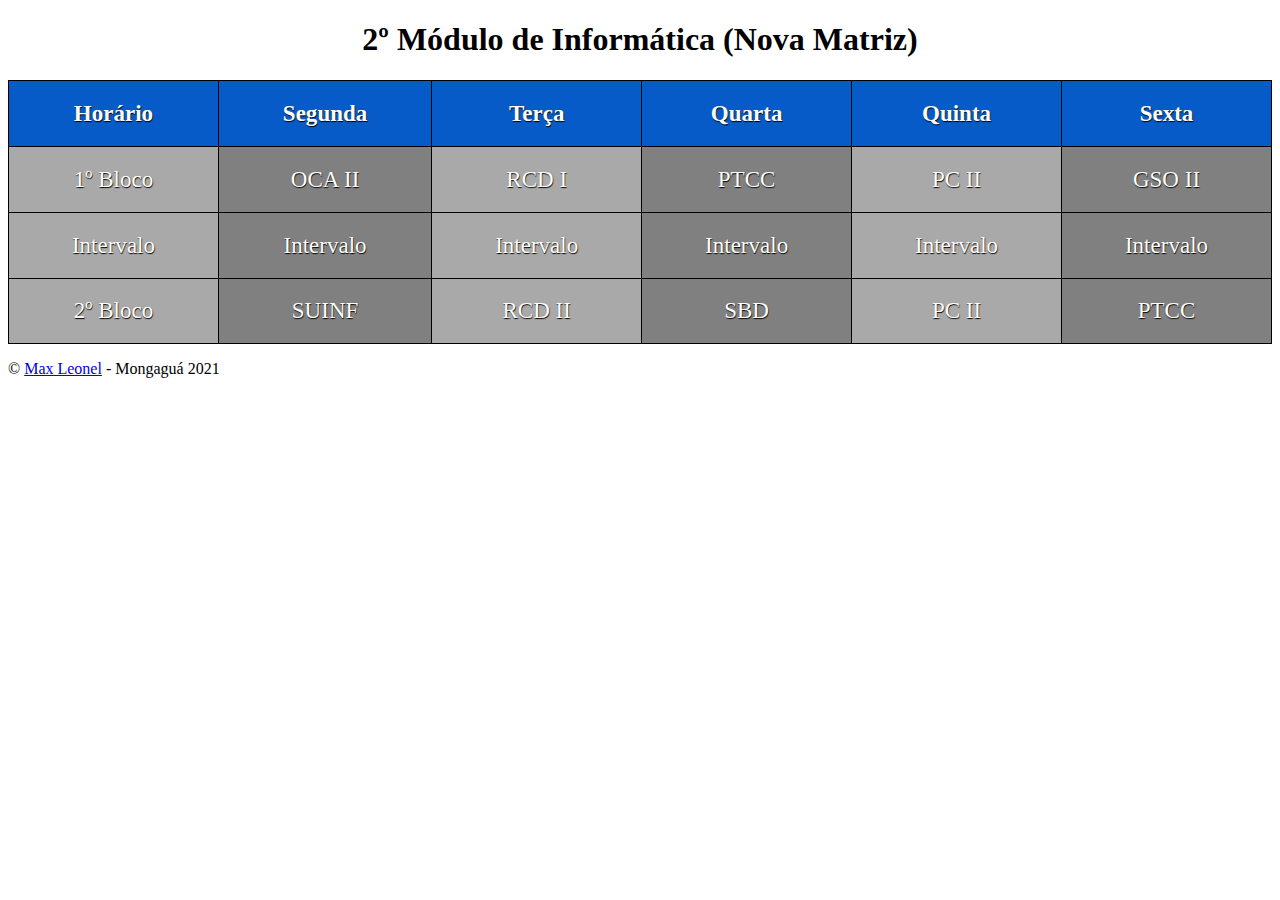
<file: index.html>
<!DOCTYPE html>
<html lang="pt-br">
<head>
    <meta charset="UTF-8">
    <meta name="viewport" content="width=device-width, initial-scale=1.0">
    <title>Horário 2i3</title>

    <link rel="stylesheet" href="css/estlo.css">
</head>
<body>
    <h1>2º Módulo de Informática (Nova Matriz)</h1>
    <table>
        <tr>
          <th>Horário</th>
          <th>Segunda</th> 
          <th>Terça</th>
          <th>Quarta</th>
          <th>Quinta</th> 
          <th>Sexta</th>
        </tr>
        <tr>
          <td>1º Bloco</td>
          <td>OCA II</td>
          <td>RCD I</td>
          <td>PTCC</td>
          <td>PC II</td>
          <td>GSO II</td>
        </tr>
        <tr>
          <td>Intervalo</td>
          <td>Intervalo</td>
          <td>Intervalo</td>
          <td>Intervalo</td>
          <td>Intervalo</td>
          <td>Intervalo</td>
        </tr>
        <tr>
          <td>2º Bloco</td>
          <td>SUINF</td>
          <td>RCD II</td>
          <td>SBD</td>
          <td>PC II</td>
          <td>PTCC</td>
        </tr>
      </table>

      <p>&copy; <a href="https://github.com/MWLeonel">Max Leonel</a> - Mongaguá 2021</p>
</body>
</html>
</file>
<file: css/estlo.css>
/*TAG*/
h1
{
    text-align: center;
}
table
{
    width: 100%;
}
th
{
    background-color: rgb(7, 91, 201);
    color: white;
    text-shadow: 2px 2px 2px black;
}
td:nth-child(even)
{
    background-color: gray;
    color: white;
}
td:nth-child(odd)
{
    background-color: darkgray;
    color: white;
}
table, th, td 
{
    font-size: larger;
    border: 1px solid black;
    text-shadow: 0.5px 0.5px 1px black;
    border-collapse: collapse;
}
th, td {
    padding: 1.5%;
    text-align: center;
}
/*TAG*/
</file>
